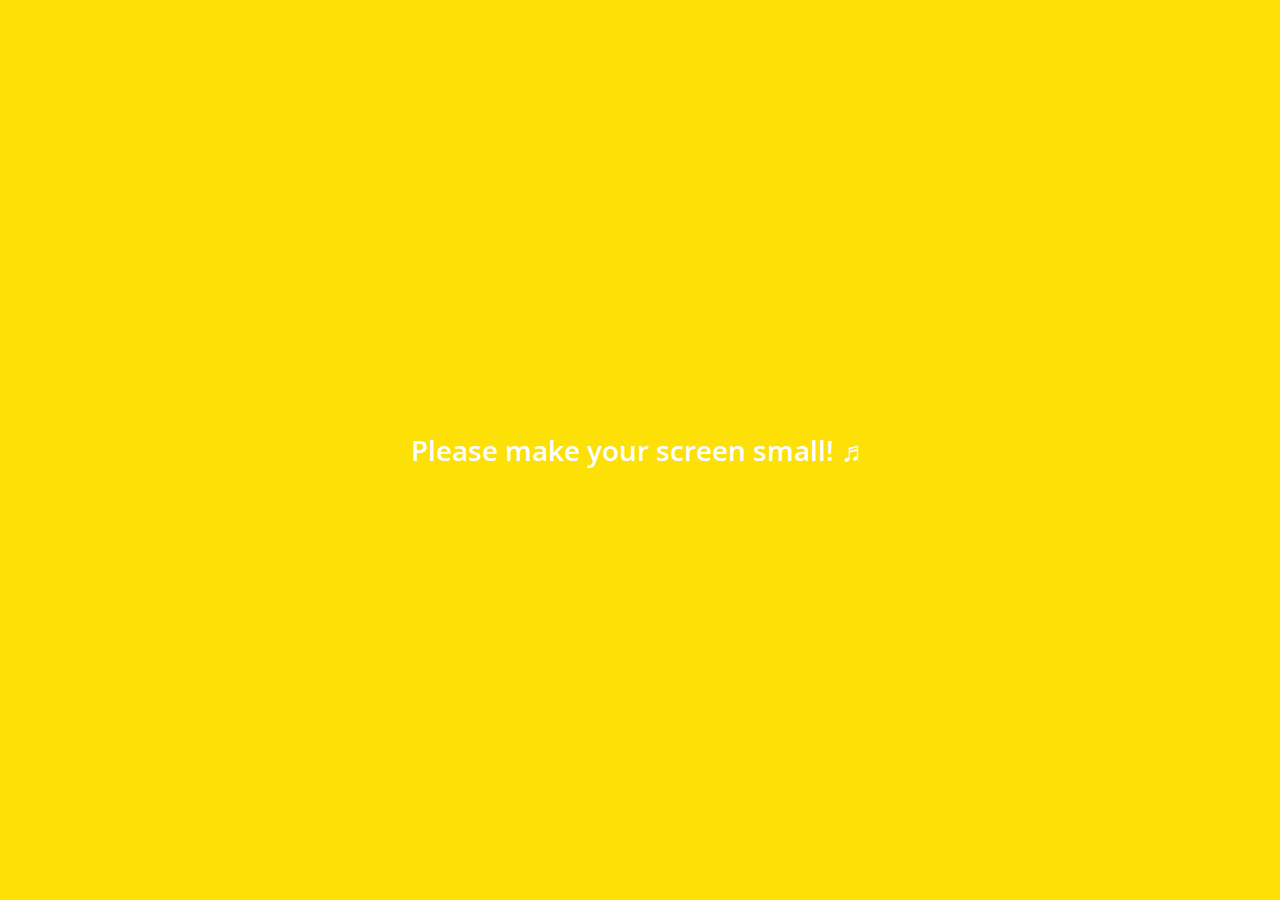
<file: index.html>
<!DOCTYPE html>
<html lang="en">
  <head>
    <meta charset="UTF-8" />
    <meta name="viewport" content="width=device-width, initial-scale=1.0" />
    <meta http-equiv="X-UA-Compatible" content="ie=edge" />
    <title>Chats | Kakao Clone</title>
    <link
      rel="stylesheet"
      href="https://use.fontawesome.com/releases/v5.8.2/css/all.css"
      integrity="sha384-oS3vJWv+0UjzBfQzYUhtDYW+Pj2yciDJxpsK1OYPAYjqT085Qq/1cq5FLXAZQ7Ay"
      crossorigin="anonymous"
    />
    <link rel="stylesheet" href="css/styles.css" />
  </head>
  <body class="chat-body">
    <div class="header-wrapper">
      <div class="status-bar">
        <div class="status-bar__column">
          <span class="statsus-bar__clock">13:54</span>
        </div>
        <div class="status-bar__column">
          <i class="fas fa-clock"></i>
          <i class="fas fa-volume-mute"></i>
          <i class="fas fa-wifi"></i>
          <span class="status-bar__battery-level">100%</span>
          <i class="fas fa-battery-full"></i>
        </div>
      </div>
      <header class="header">
        <div class="header__header-column">
          <h1 class="header__title">Chats</h1>
        </div>
        <div class="header__header-column">
          <span class="header__icon">
            <i class="fas fa-search"></i>
          </span>
          <span class="header__icon">
            <i class="far fa-comment"></i>
          </span>
          <span class="header__icon">
            <i class="fas fa-cog"></i>
          </span>
        </div>
      </header>
    </div>
    <main class="chats">
      <ul class="chats__lists">
        <li class="chats__chat chat">
          <a href="chat.html">
            <div class="chats__chat friend">
              <div class="friend__column">
                <img src="images/avatar.jpg" class="m-avatar friend__avatar" />
                <div class="friend__content">
                  <span class="friend__name">
                    Lynn
                  </span>
                  <span class="friend__bottom-text">
                    Going Home!
                  </span>
                </div>
              </div>
              <div class="friend__column">
                <span class="chat__timestamp">March 8</span>
              </div>
            </div>
          </a>
        </li>
      </ul>
    </main>
    <nav class="nav">
      <ul class="nav__list">
        <li class="nav__list-item">
          <a href="friends.html" class="nav__list-link">
            <i class="far fa-user"></i>
          </a>
        </li>
        <li class="nav__list-item">
          <a href="index.html" class="nav__list-link">
            <div class="nav__badge">8</div>
            <i class="fas fa-comment"></i>
          </a>
        </li>
        <li class="nav__list-item">
          <a href="find.html" class="nav__list-link">
            <i class="fas fa-search"></i>
          </a>
        </li>
        <li class="nav__list-item">
          <a href="more.html" class="nav__list-link">
            <i class="fas fa-ellipsis-h"></i>
          </a>
        </li>
      </ul>
    </nav>
    <div class="bigScreen">
      <span class="bigScreen__text">Please make your screen small! ♬</span>
    </div>
  </body>
</html>
</file>
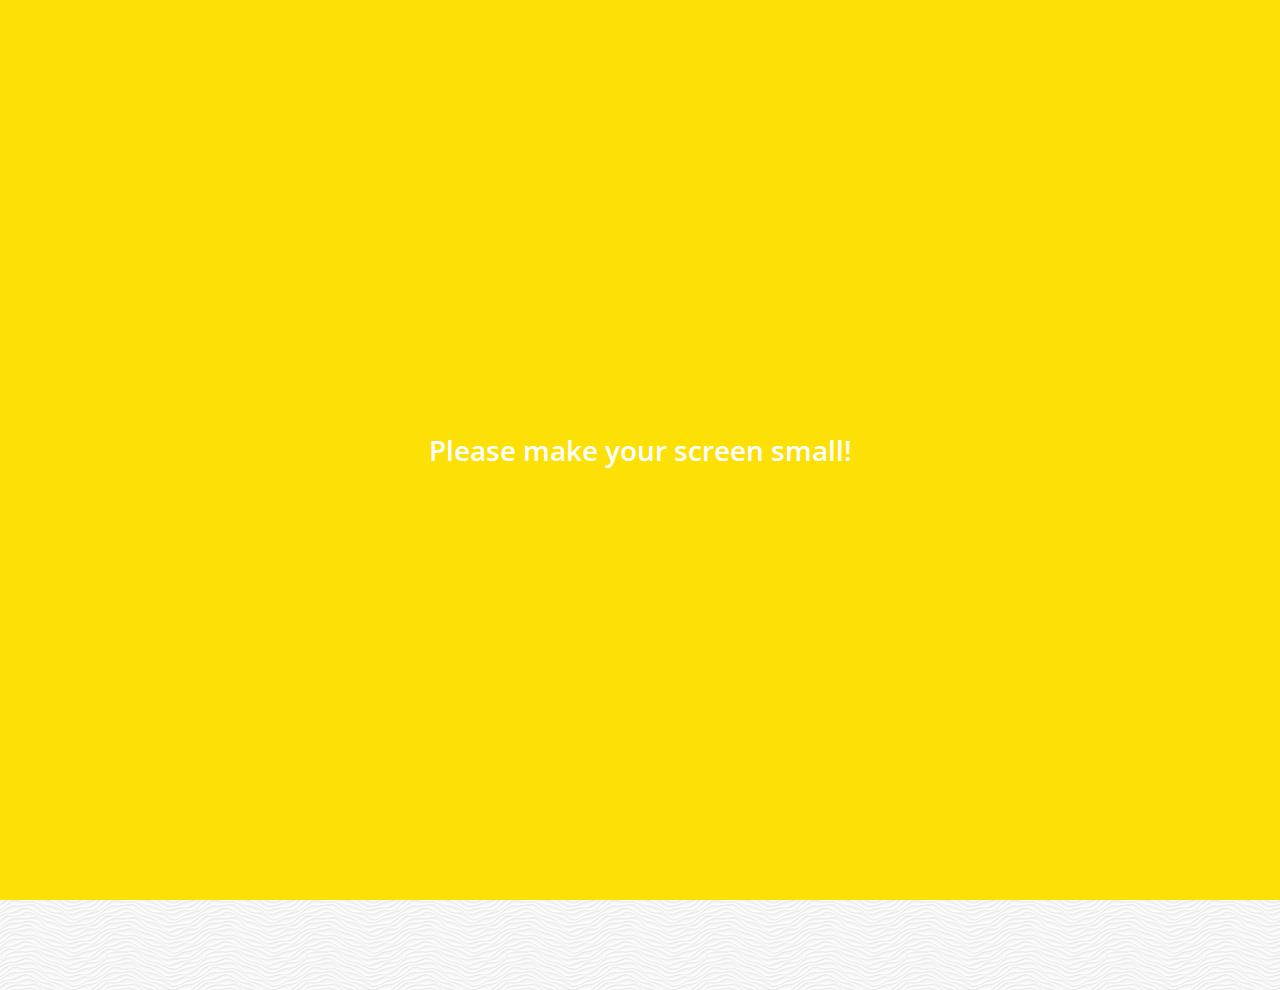
<file: chat.html>
<!DOCTYPE html>
<html lang="en">
  <head>
    <meta charset="UTF-8" />
    <meta name="viewport" content="width=device-width, initial-scale=1.0" />
    <meta http-equiv="X-UA-Compatible" content="ie=edge" />
    <title>Chat | Kakao Clone</title>
    <link
      rel="stylesheet"
      href="https://use.fontawesome.com/releases/v5.8.2/css/all.css"
      integrity="sha384-oS3vJWv+0UjzBfQzYUhtDYW+Pj2yciDJxpsK1OYPAYjqT085Qq/1cq5FLXAZQ7Ay"
      crossorigin="anonymous"
    />
    <link rel="stylesheet" href="css/styles.css" />
  </head>
  <body class="chats-body">
    <div class="header-wrapper">
      <div class="status-bar">
        <div class="status-bar__column">
          <span class="statsus-bar__clock">13:54</span>
        </div>
        <div class="status-bar__column">
          <i class="fas fa-clock"></i>
          <i class="fas fa-volume-mute"></i>
          <i class="fas fa-wifi"></i>
          <span class="status-bar__battery-level">100%</span>
          <i class="fas fa-battery-full"></i>
        </div>
      </div>
      <header class="header">
        <div class="header__header-column">
          <a href="index.html" class="header__back-btn">
            <i class="fas fa-arrow-left"></i>
          </a>
          <h1 class="header__title">Best Friend</h1>
        </div>
        <div class="header__header-column">
          <span class="header__icon">
            <i class="fas fa-search"></i>
          </span>
          <span class="header__icon">
            <i class="fas fa-bars"></i>
          </span>
        </div>
      </header>
    </div>
    <main class="chat-screen">
      <ul class="chat__messages">
        <span class="chat__timestamp">Friday, January 11, 2019</span>
        <li class="incoming-message message">
          <img src="images/avatar.jpg" class="message__avatar" />
          <div class="message__content">
            <span class="message__bubble">
              Congrats I love you!
            </span>
            <span class="message__author">Best Friend</span>
          </div>
        </li>
        <li class="sent-message message">
          <span class="message__timestamp"></span>
          <div class="message__content">
            <span class="message__bubble">
              Thank you see you soon!
            </span>
          </div>
        </li>
        <li class="incoming-message message">
          <img src="images/avatar.jpg" class="message__avatar" />
          <div class="message__content">
            <span class="message__bubble">
              Congrats I love you!
            </span>
            <span class="message__author">Best Friend</span>
          </div>
        </li>
        <li class="sent-message message">
          <span class="message__timestamp"></span>
          <div class="message__content">
            <span class="message__bubble">
              Thank you see you soon!
            </span>
          </div>
        </li>
      </ul>
    </main>
    <div class="chat__write-container">
      <input
        type="text"
        class="chat__write"
        placeholder="Send message"
        class="chat__write-input"
      />
      <div class="chat__icon-left chat__icon">
        <i class="far fa-plus-square"></i>
      </div>
      <div class="chat__icon-right chat__icon">
        <span class="chat__write-icon">
          <i class="far fa-smile-wink"></i>
        </span>
        <span class="chat__write-icon">
          <i class="fas fa-microphone"></i>
        </span>
      </div>
    </div>
    <div class="bigScreen">
      <span class="bigScreen__text">Please make your screen small!</span>
    </div>
  </body>
</html>
</file>
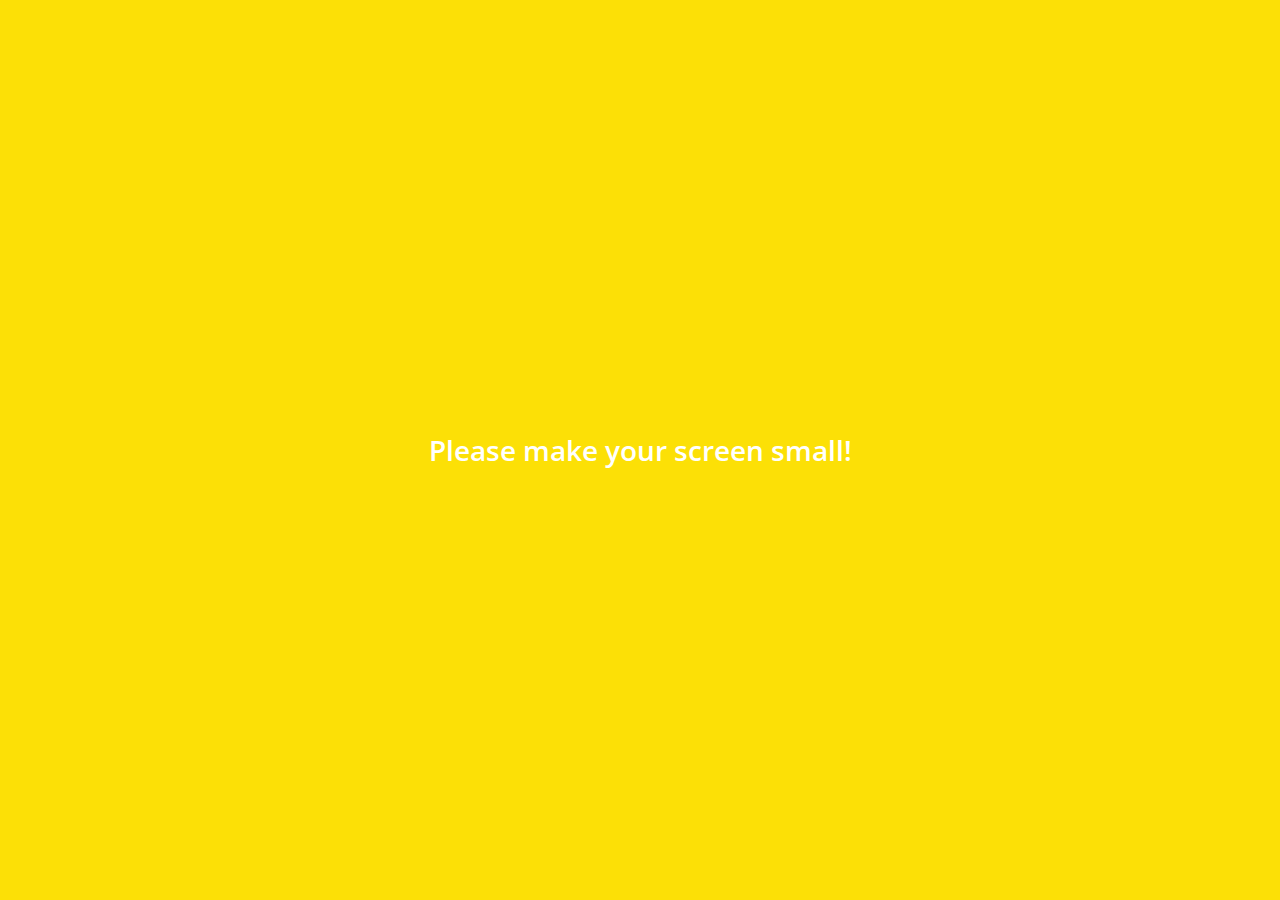
<file: find.html>
<!DOCTYPE html>
<html lang="en">
  <head>
    <meta charset="UTF-8" />
    <meta name="viewport" content="width=device-width, initial-scale=1.0" />
    <meta http-equiv="X-UA-Compatible" content="ie=edge" />
    <title>Find | Kakao Clone</title>
    <link
      rel="stylesheet"
      href="https://use.fontawesome.com/releases/v5.8.2/css/all.css"
      integrity="sha384-oS3vJWv+0UjzBfQzYUhtDYW+Pj2yciDJxpsK1OYPAYjqT085Qq/1cq5FLXAZQ7Ay"
      crossorigin="anonymous"
    />
    <link rel="stylesheet" href="css/styles.css" />
  </head>
  <body class="find-body">
    <div class="header-wrapper">
      <div class="status-bar">
        <div class="status-bar__column">
          <span class="statsus-bar__clock">13:54</span>
        </div>
        <div class="status-bar__column">
          <i class="fas fa-clock"></i>
          <i class="fas fa-volume-mute"></i>
          <i class="fas fa-wifi"></i>
          <span class="status-bar__battery-level">100%</span>
          <i class="fas fa-battery-full"></i>
        </div>
      </div>
      <header class="header">
        <div class="header__header-column">
          <h1 class="header__title">Find</h1>
        </div>
        <div class="header__header-column">
          <span class="header__icon">
            <i class="fas fa-search"></i>
          </span>
          <span class="header__icon">
            <i class="fas fa-cog"></i>
          </span>
        </div>
      </header>
    </div>
    <main class="find">
      <header class="find__header">
        <ul class="find__header-list">
          <li class="find__header-btn header-btn">
            <span class="header-btn__icon">
              <i class="fas fa-qrcode fa-2x"></i>
            </span>
            <span class="header-btn__title">
              QR Code
            </span>
          </li>
          <li class="find__header-btn header-btn">
            <span class="header-btn__icon">
              <i class="fas fa-user-plus fa-2x"></i>
            </span>
            <span class="header-btn__title">
              Add by Contacts
            </span>
          </li>
          <li class="find__header-btn header-btn">
            <span class="header-btn__icon">
              <i class="fas fa-passport fa-2x"></i>
            </span>
            <span class="header-btn__title">
              Add by ID
            </span>
          </li>
          <li class="find__header-btn header-btn">
            <span class="header-btn__icon">
              <i class="far fa-envelope fa-2x"></i>
            </span>
            <span class="header-btn__title">
              Invite
            </span>
          </li>
        </ul>
      </header>
      <ul class="find__recommended">
        <h5 class="find__title">
          Recommended Friends
        </h5>
        <li class="find__friend friend">
          <div class="friend__column">
            <img src="images/avatar.jpg" class="friend__avatar" />
            <div class="friend__content">
              <span class="friend__name">
                Nicolas Serrano
              </span>
            </div>
          </div>
          <div class="friend__column">
            <div class="friend__add-btn">
              <i class="fas fa-user-plus"></i>
            </div>
          </div>
        </li>
      </ul>
    </main>
    <nav class="nav">
      <ul class="nav__list">
        <li class="nav__list-item">
          <a href="friends.html" class="nav__list-link">
            <i class="far fa-user"></i>
          </a>
        </li>
        <li class="nav__list-item">
          <a href="index.html" class="nav__list-link">
            <i class="far fa-comment"></i>
          </a>
        </li>
        <li class="nav__list-item">
          <a href="find.html" class="nav__list-link">
            <i class="fas fa-search"></i>
          </a>
        </li>
        <li class="nav__list-item">
          <a href="more.html" class="nav__list-link">
            <i class="fas fa-ellipsis-h"></i>
          </a>
        </li>
      </ul>
    </nav>
    <div class="bigScreen">
      <span class="bigScreen__text">Please make your screen small!</span>
    </div>
  </body>
</html>
</file>
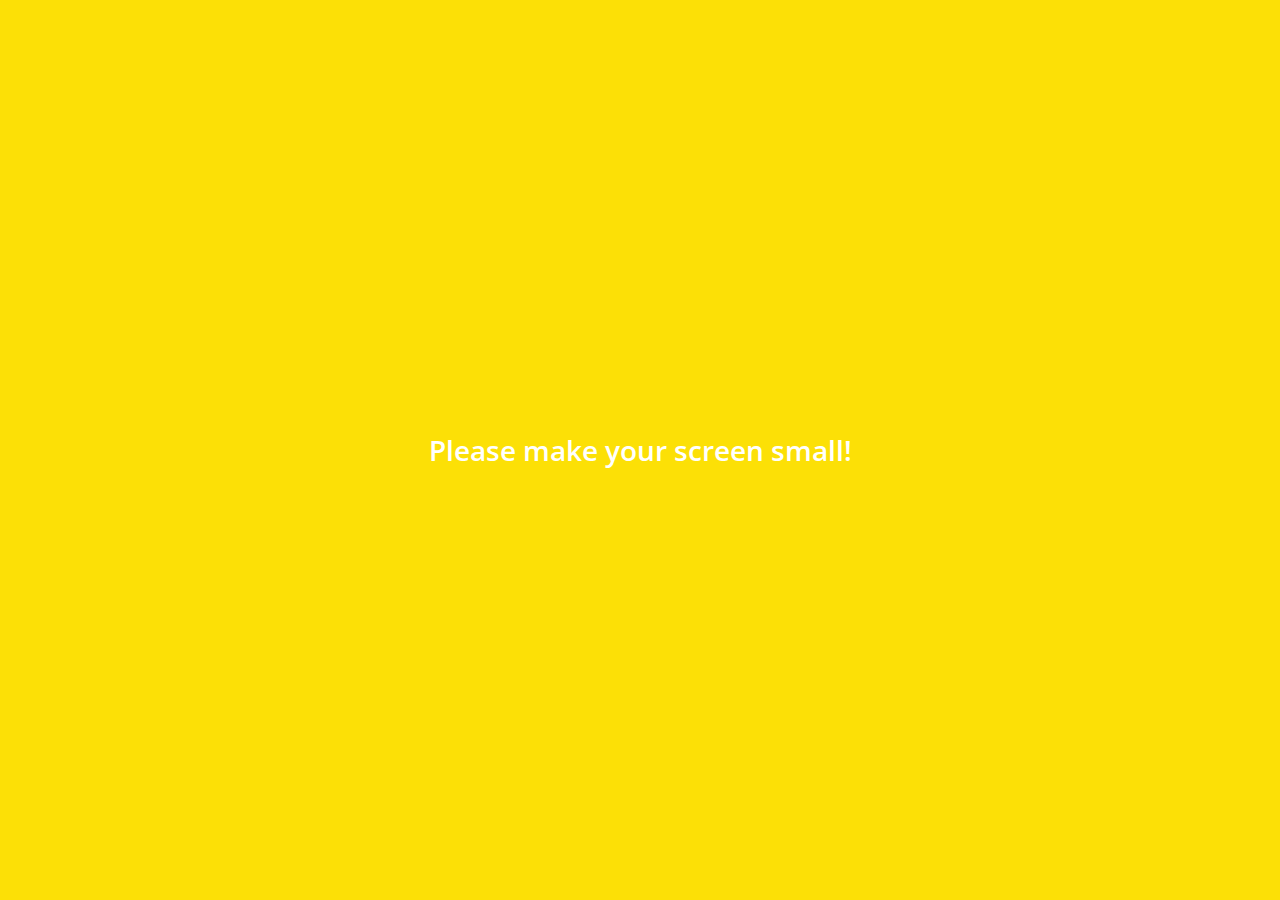
<file: friends.html>
<!DOCTYPE html>
<html lang="en">
  <head>
    <meta charset="UTF-8" />
    <meta name="viewport" content="width=device-width, initial-scale=1.0" />
    <meta http-equiv="X-UA-Compatible" content="ie=edge" />
    <title>Friends | Kakao Clone</title>
    <link
      rel="stylesheet"
      href="https://use.fontawesome.com/releases/v5.8.2/css/all.css"
      integrity="sha384-oS3vJWv+0UjzBfQzYUhtDYW+Pj2yciDJxpsK1OYPAYjqT085Qq/1cq5FLXAZQ7Ay"
      crossorigin="anonymous"
    />
    <link rel="stylesheet" href="css/styles.css" />
  </head>
  <body class="friends-body">
    <div class="header-wrapper">
      <div class="status-bar">
        <div class="status-bar__column">
          <span class="statsus-bar__clock">13:54</span>
        </div>
        <div class="status-bar__column">
          <i class="fas fa-clock"></i>
          <i class="fas fa-volume-mute"></i>
          <i class="fas fa-wifi"></i>
          <span class="status-bar__battery-level">100%</span>
          <i class="fas fa-battery-full"></i>
        </div>
      </div>
      <header class="header">
        <div class="header__header-column">
          <h1 class="header__title">Friends</h1>
        </div>
        <div class="header__header-column">
          <span class="header__icon">
            <i class="fas fa-search"></i>
          </span>
          <span class="header__icon">
            <i class="fas fa-cog"></i>
          </span>
        </div>
      </header>
    </div>
    <main class="friends">
      <header class="friends__header">
        <div class="friends__friend friend">
          <div class="friend__column">
            <img src="images/avatar.jpg" class="g-avatar friend__avatar" />
            <div class="friend__content">
              <span class="friend__name">
                Nicolas Serrano
              </span>
              <span class="friend__status">
                nomadcoders.co
              </span>
            </div>
          </div>
        </div>
      </header>
      <div class="friends__plus">
        <h5 class="friends__title">Plus friend</h5>
        <div class="friends__friend friend">
          <div class="friend__column">
            <img src="images/avatar.jpg" class="friend__avatar" />
            <div class="friend__content">
              <span class="friend__name">
                Plus Friend
              </span>
            </div>
          </div>
        </div>
      </div>
      <ul class="friends__list">
        <h5 class="friends__title">Friends 14</h5>
        <li class="friends__friend friend">
          <div class="friend__column">
            <img src="images/avatar.jpg" class="friend__avatar" />
            <div class="friend__content">
              <span class="friend__name">
                Nicolas Serrano
              </span>
              <span class="friend__status">
                nomadcoders.co
              </span>
            </div>
          </div>
          <div class="friend__column">
            <div class="friend__now-listening">
              <span>
                지독하게 - FTISLAND
                <i class="fas fa-play"></i>
              </span>
            </div>
          </div>
        </li>
      </ul>
    </main>
    <nav class="nav">
      <ul class="nav__list">
        <li class="nav__list-item">
          <a href="friends.html" class="nav__list-link">
            <i class="fas fa-user"></i>
          </a>
        </li>
        <li class="nav__list-item">
          <a href="index.html" class="nav__list-link">
            <i class="far fa-comment"></i>
          </a>
        </li>
        <li class="nav__list-item">
          <a href="find.html" class="nav__list-link">
            <i class="fas fa-search"></i>
          </a>
        </li>
        <li class="nav__list-item">
          <a href="more.html" class="nav__list-link">
            <i class="fas fa-ellipsis-h"></i>
          </a>
        </li>
      </ul>
    </nav>
    <div class="bigScreen">
      <span class="bigScreen__text">Please make your screen small!</span>
    </div>
  </body>
</html>
</file>
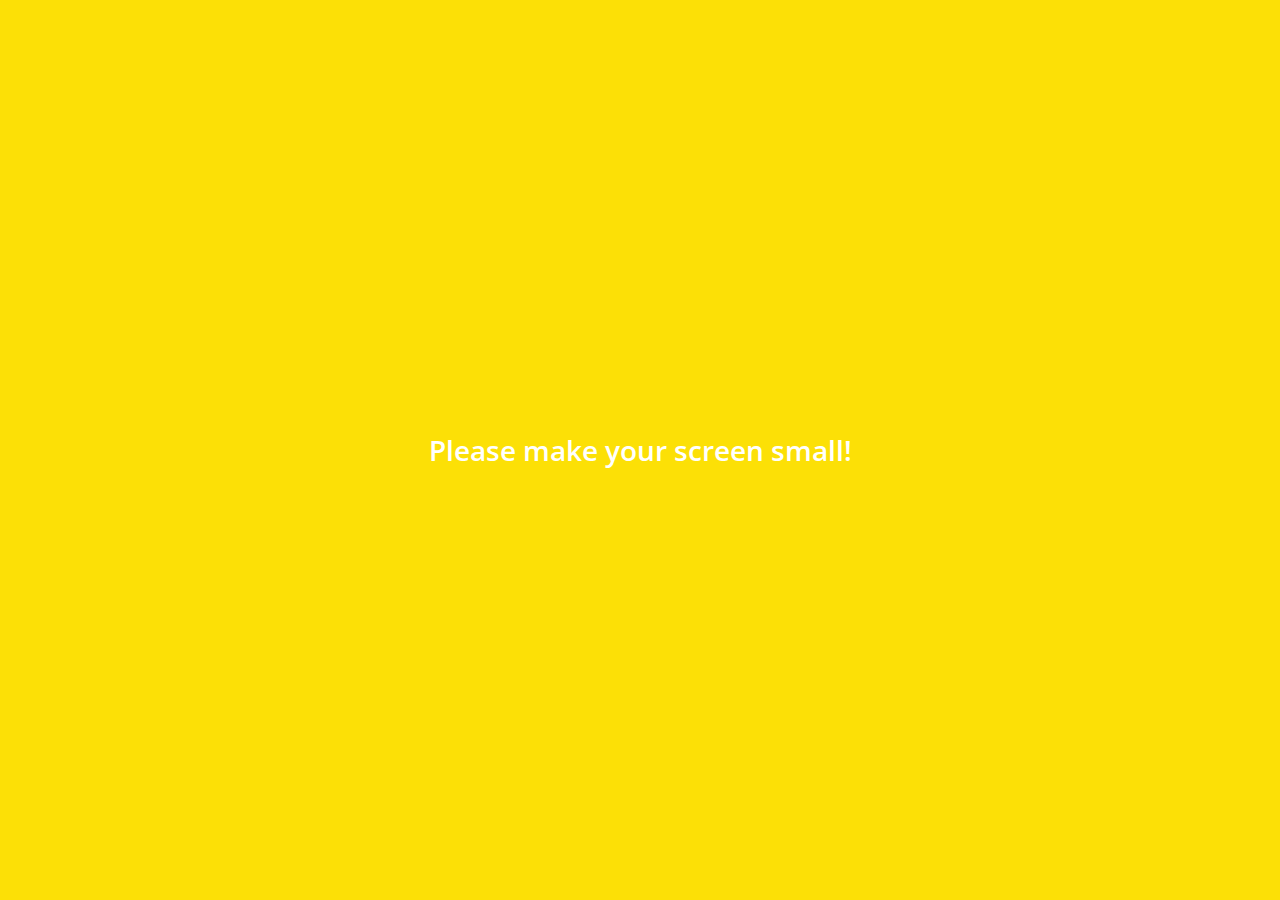
<file: more.html>
<!DOCTYPE html>
<html lang="en">
  <head>
    <meta charset="UTF-8" />
    <meta name="viewport" content="width=device-width, initial-scale=1.0" />
    <meta http-equiv="X-UA-Compatible" content="ie=edge" />
    <title>More | Kakao Clone</title>
    <link
      rel="stylesheet"
      href="https://use.fontawesome.com/releases/v5.8.2/css/all.css"
      integrity="sha384-oS3vJWv+0UjzBfQzYUhtDYW+Pj2yciDJxpsK1OYPAYjqT085Qq/1cq5FLXAZQ7Ay"
      crossorigin="anonymous"
    />
    <link rel="stylesheet" href="css/styles.css" />
  </head>
  <body class="more-body">
    <div class="header-wrapper">
      <div class="status-bar">
        <div class="status-bar__column">
          <span class="statsus-bar__clock">13:54</span>
        </div>
        <div class="status-bar__column">
          <i class="fas fa-clock"></i>
          <i class="fas fa-volume-mute"></i>
          <i class="fas fa-wifi"></i>
          <span class="status-bar__battery-level">100%</span>
          <i class="fas fa-battery-full"></i>
        </div>
      </div>
      <header class="header">
        <div class="header__header-column">
          <h1 class="header__title">More</h1>
        </div>
        <div class="header__header-column">
          <span class="header__icon">
            <i class="fas fa-search"></i>
          </span>
          <span class="header__icon">
            <i class="fas fa-qrcode"></i>
          </span>
          <span class="header__icon">
            <a href="settings.html">
              <i class="fas fa-cog"></i>
            </a>
          </span>
        </div>
      </header>
    </div>
    <main class="more">
      <header class="more__header">
        <div class="friends__friend friend">
          <div class="friend__column">
            <img src="images/avatar.jpg" class="g-avatar friend__avatar" />
            <div class="friend__content">
              <span class="friend__name">
                Nicolas Serrano
              </span>
              <span class="friend__status">
                itnicolasme@gmail.com
              </span>
            </div>
          </div>
          <div class="friend__column">
            <i class="far fa-comment-alt fa-2x"></i>
          </div>
        </div>
        <ul class="more__btn-list">
          <li class="more__btn">
            <span class="more__btn-icon">
              <i class="far fa-smile fa-2x"></i>
            </span>
            <span class="more__btn-title">
              Emoticons
            </span>
          </li>
          <li class="more__btn">
            <span class="more__btn-icon">
              <i class="fas fa-brush fa-2x"></i>
            </span>
            <span class="more__btn-title">
              Themes
            </span>
          </li>
          <li class="more__btn">
            <span class="more__btn-icon">
              <i class="fab fa-kickstarter-k fa-2x"></i>
            </span>
            <span class="more__btn-title">
              Account
            </span>
          </li>
        </ul>
      </header>
      <section class="more__suggestions">
        <h5 class="more__title">Suggestions</h5>
        <ul class="more__suggestions-list">
          <li class="more__suggestion suggestion">
            <span class="suggestion__icon">
              <i class="fas fa-quote-right"></i>
            </span>
            <span class="suggestion__title">Kakao Story</span>
          </li>
          <li class="more__suggestion suggestion">
            <span class="suggestion__icon">
              <i class="fas fa-beer"></i>
            </span>
            <span class="suggestion__title">Kakao Friends</span>
          </li>
          <li class="more__suggestion suggestion">
            <span class="suggestion__icon">
              <i class="fas fa-gamepad"></i>
            </span>
            <span class="suggestion__title">Friends Gem</span>
          </li>
        </ul>
      </section>
    </main>
    <nav class="nav">
      <ul class="nav__list">
        <li class="nav__list-item">
          <a href="friends.html" class="nav__list-link">
            <i class="far fa-user"></i>
          </a>
        </li>
        <li class="nav__list-item">
          <a href="index.html" class="nav__list-link">
            <i class="far fa-comment"></i>
          </a>
        </li>
        <li class="nav__list-item">
          <a href="find.html" class="nav__list-link">
            <i class="fas fa-search"></i>
          </a>
        </li>
        <li class="nav__list-item">
          <a href="more.html" class="nav__list-link">
            <i class="fas fa-ellipsis-h"></i>
          </a>
        </li>
      </ul>
    </nav>
    <div class="bigScreen">
      <span class="bigScreen__text">Please make your screen small!</span>
    </div>
  </body>
</html>
</file>
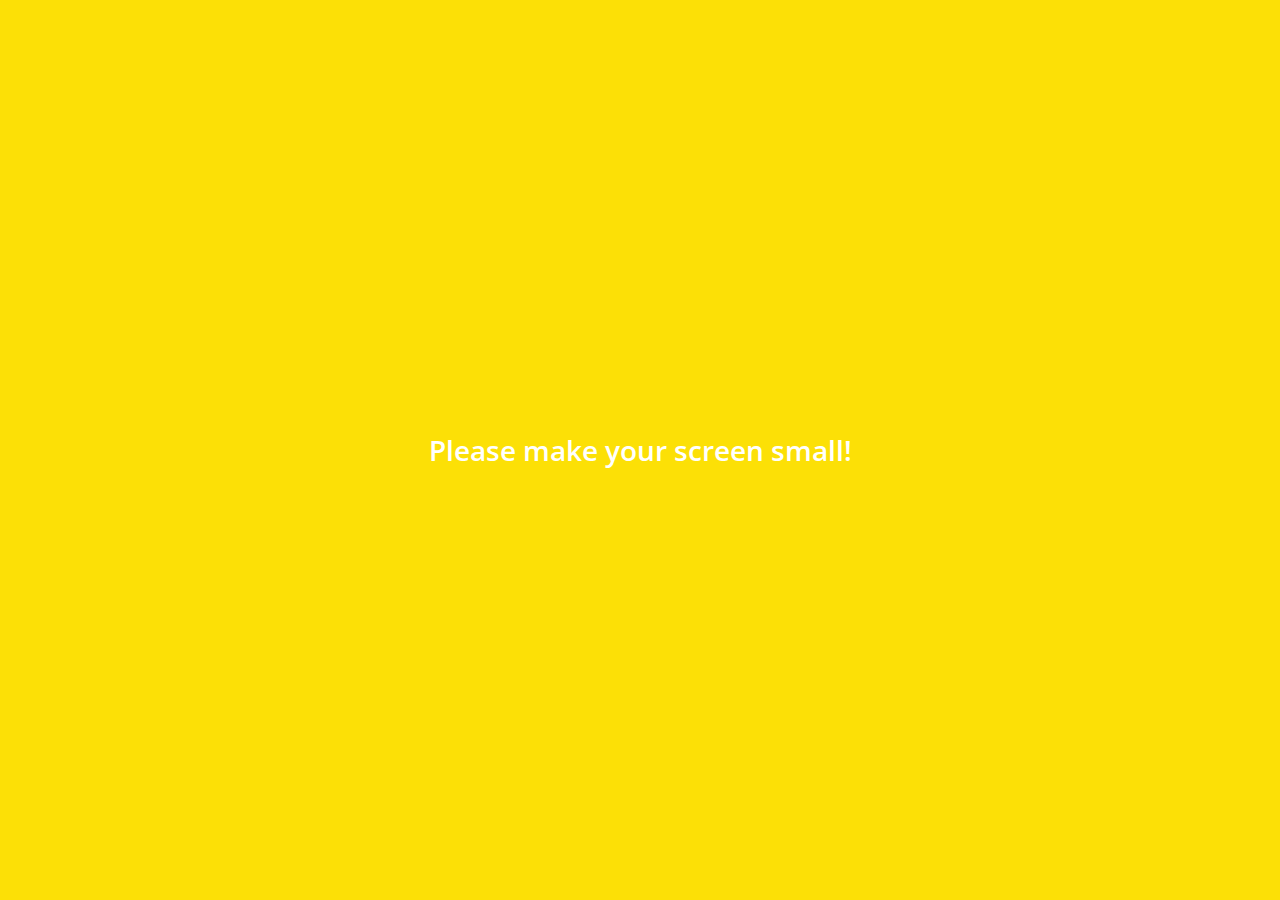
<file: settings.html>
<!DOCTYPE html>
<html lang="en">
  <head>
    <meta charset="UTF-8" />
    <meta name="viewport" content="width=device-width, initial-scale=1.0" />
    <meta http-equiv="X-UA-Compatible" content="ie=edge" />
    <title>Settings | Kakao Clone</title>
    <link
      rel="stylesheet"
      href="https://use.fontawesome.com/releases/v5.8.2/css/all.css"
      integrity="sha384-oS3vJWv+0UjzBfQzYUhtDYW+Pj2yciDJxpsK1OYPAYjqT085Qq/1cq5FLXAZQ7Ay"
      crossorigin="anonymous"
    />
    <link rel="stylesheet" href="css/styles.css" />
  </head>
  <body>
    <div class="status-bar">
      <div class="status-bar__column">
        <span class="statsus-bar__clock">13:54</span>
      </div>
      <div class="status-bar__column">
        <i class="fas fa-clock"></i>
        <i class="fas fa-volume-mute"></i>
        <i class="fas fa-wifi"></i>
        <span class="status-bar__battery-level">100%</span>
        <i class="fas fa-battery-full"></i>
      </div>
    </div>
    <header class="header">
      <div class="header__header-column">
        <a href="more.html" class="header__back-btn">
          <i class="fas fa-arrow-left"></i>
        </a>
        <h1 class="header__title">Settings</h1>
      </div>
      <div class="header__header-column">
        <span class="header__icon">
          <i class="fas fa-search"></i>
        </span>
      </div>
    </header>
    <main class="settings">
      <section class="settings__sections">
        <ul class="settings__list">
          <li class="settings__setting">
            <span class="settings__icon">
              <i class="fas fa-lock"></i>
            </span>
            <span class="settings__title">Privacy</span>
          </li>
          <li class="settings__setting">
            <span class="settings__icon">
              <i class="far fa-bell"></i>
            </span>
            <span class="settings__title">Notifications</span>
          </li>
          <li class="settings__setting">
            <span class="settings__icon">
              <i class="far fa-user"></i>
            </span>
            <span class="settings__title">Friends</span>
          </li>
        </ul>
      </section>
    </main>
    <div class="bigScreen">
      <span class="bigScreen__text">Please make your screen small!</span>
    </div>
  </body>
</html>
</file>
<file: css/styles.css>
@import url("https://fonts.googleapis.com/css?family=Open+Sans:300:400,600&display=swap");
@import "reset.css";
@import "status-bar.css";
@import "header.css";
@import "nav-bar.css";
@import "friend.css";
@import "friends.css";
@import "find.css";
@import "more.css";
@import "settings.css";
@import "chat.css";
@import "mobile.css";

* {
  box-sizing: border-box;
}

body {
  background-color: white;
  padding: 10px 20px;
  color: #020202;
  font-family: "Open Sans", -apple-system, BlinkMacSystemFont, "Segoe UI",
    Roboto, Oxygen, Ubuntu, Cantarell, "Open Sans", "Helvetica Neue", sans-serif;
}

a {
  color: inherit;
  text-decoration: none;
}

@keyframes fadeIn {
  from {
    opacity: 0;
    transform: translateY(50px);
  }
  to {
    opacity: 1;
    transform: none;
  }
}

main {
  animation: fadeIn 0.5s ease-in-out;
}
</file>
